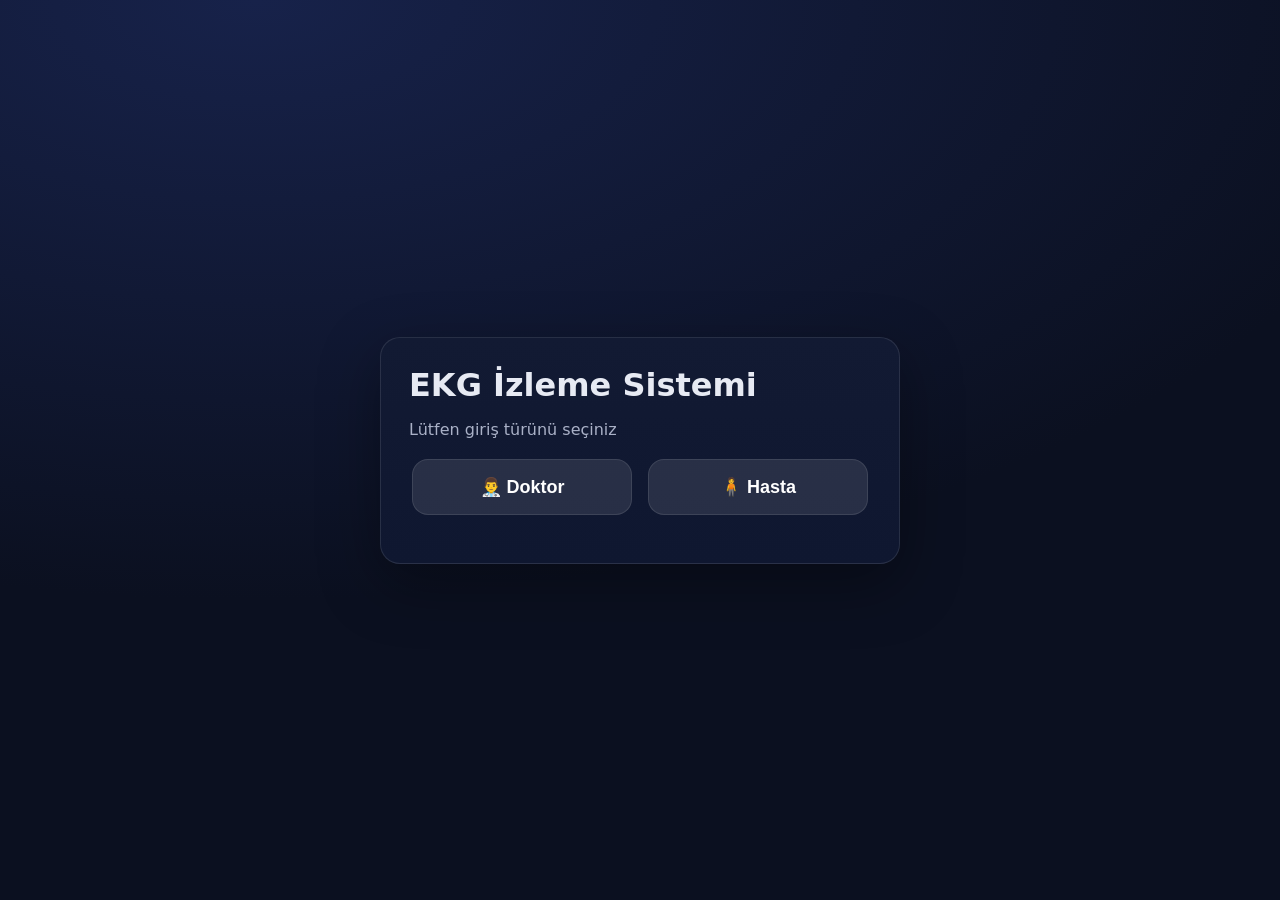
<file: docs/index.html>
<!DOCTYPE html>
<html lang="tr">
<head>
  <meta charset="UTF-8">
  <title>EKG İzleme Sistemi</title>
  <link rel="stylesheet" href="style.css">
</head>
<body>

<div class="login-page">
  <div class="login-card">

    <h1 class="login-title">EKG İzleme Sistemi</h1>
    <p class="login-subtitle">Lütfen giriş türünü seçiniz</p>

    <div class="role-buttons">
      <button class="role-btn" onclick="selectRole('doctor', this)">👨‍⚕️ Doktor</button>
      <button class="role-btn" onclick="selectRole('patient', this)">🧍 Hasta</button>
    </div>

    <!-- LOGIN -->
    <div id="loginForm" class="login-form hidden">
      <h2 id="formTitle"></h2>

      <input type="text" id="username" placeholder="Kullanıcı adı">
      <input type="password" id="password" placeholder="Şifre">

      <button class="login-btn" onclick="login()">Giriş Yap</button>

      <div style="text-align:center; margin-top:10px;">
        <button class="link-btn" onclick="showRegister()">Üye Ol</button>
      </div>
    </div>

    <!-- REGISTER -->
    <div id="registerForm" class="login-form hidden">
      <h2>📝 Hasta Üyelik</h2>

      <input type="text" id="r_fullname" placeholder="Ad Soyad">
      <input type="number" id="r_age" placeholder="Yaş">
      <input type="number" id="r_height" placeholder="Boy (cm)">
      <input type="number" id="r_weight" placeholder="Kilo (kg)">

      <hr style="opacity:.2">

      <input type="text" id="r_username" placeholder="Kullanıcı adı">
      <input type="password" id="r_password" placeholder="Şifre">

      <button class="login-btn" onclick="register()">Üye Ol</button>

      <div style="text-align:center; margin-top:10px;">
        <button class="link-btn" onclick="backToLogin()">Geri dön</button>
      </div>
    </div>

  </div>
</div>

<script src="login.js"></script>
</body>
</html>
</file>
<file: docs/style.css>
:root{
  --bg:#0b1020;
  --card:#121a33;
  --card2:#0f1730;
  --text:#e7eaf3;
  --muted:#aab1c7;
  --border: rgba(255,255,255,.10);
  --btn:#2f6bff;
  --ok:#00c896;
}

*{ box-sizing:border-box; }

body{
  margin:0;
  font-family: system-ui, -apple-system, Segoe UI, Roboto, Arial;
  background: radial-gradient(1200px 600px at 20% 0%, #17224a, var(--bg));
  color:var(--text);
}

/* ================= LOGIN ================= */

.login-page{
  min-height:100vh;
  display:flex;
  align-items:center;
  justify-content:center;
}

.login-card{
  width:520px;
  background: linear-gradient(180deg, var(--card), var(--card2));
  border:1px solid var(--border);
  border-radius:20px;
  padding:28px;
  box-shadow: 0 20px 60px rgba(0,0,0,.35);
}

.login-title{
  margin:0 0 6px 0;
  font-size:32px;
  font-weight:800;
}

.login-subtitle{
  margin-bottom:20px;
  color:var(--muted);
}

/* ROL BUTONLARI */
.role-buttons{
  display:flex;
  gap:16px;
  justify-content:center;
  margin-bottom:20px;
}

.role-btn{
  width:220px;
  padding:16px;
  font-size:18px;
  font-weight:700;
  border-radius:16px;
  border:1px solid var(--border);
  background: rgba(255,255,255,.10);
  color:white;
  cursor:pointer;
  transition:.2s ease;
}

.role-btn:hover{
  transform: translateY(-2px);
}

.role-btn.active{
  background: var(--btn);
}

/* LOGIN / REGISTER FORM */
.login-form{
  display:flex;
  flex-direction:column;
  gap:10px;
}

.login-form h2{
  margin:10px 0;
}

.login-form input{
  width:100%;
  padding:12px;
  border-radius:12px;
  border:none;
  background: rgba(0,0,0,.25);
  color:var(--text);
}

.login-form input::placeholder{
  color:var(--muted);
}

.login-btn{
  padding:12px;
  border-radius:12px;
  border:none;
  background: var(--ok);
  font-weight:800;
  cursor:pointer;
}

.login-btn:hover{
  opacity:.95;
}

/* ayraç (register formu için) */
.login-form hr{
  border:none;
  height:1px;
  background: var(--border);
  margin:6px 0;
}

/* ================= VISIBILITY ================= */
.hidden{
  display:none !important;
}

/* ================= LINK BUTTON ================= */
.link-btn{
  background:none;
  border:none;
  color: var(--btn);
  font-weight:800;
  cursor:pointer;
}
.link-btn:hover{
  text-decoration: underline;
}

/* ================= FIX: Doctor dashboard UI eksikleri ================= */

/* textarea sınıfı (doktor yorumu kutusu) */
.textarea{
  width: 100%;
  min-height: 110px;
  padding: 12px 14px;
  border-radius: 14px;
  border: 1px solid var(--border);
  background: rgba(0,0,0,.25);
  color: var(--text);
  outline: none;
  resize: vertical;
  font-size: 14px;
  line-height: 1.4;
}
.textarea::placeholder{
  color: var(--muted);
}
.textarea:focus{
  border-color: var(--btn);
  box-shadow: 0 0 0 3px rgba(47,107,255,.25);
}

/* Sağ tarafta içerik daha “kartlı” dursun */
.content h2{
  margin: 0 0 12px 0;
  font-size: 26px;
}
.content p{
  line-height: 1.5;
}

/* Küçük ekranlarda sidebar üst üste geçsin */
@media (max-width: 900px){
  .dashboard-layout{
    grid-template-columns: 1fr;
  }
  .sidebar{
    border-right: none;
    border-bottom: 1px solid var(--border);
  }
}
/* ================= DASHBOARD LAYOUT ================= */
.dashboard-layout{
  display:grid;
  grid-template-columns: 280px 1fr;
  min-height:100vh;
}

/* ================= SIDEBAR ================= */
.sidebar{
  background: linear-gradient(180deg, #0f1730, #0b1020);
  border-right:1px solid var(--border);
  padding:16px;
}

/* kartlar */
.patient-card{
  background: linear-gradient(180deg, rgba(255,255,255,.08), rgba(255,255,255,.04));
  border:1px solid var(--border);
  border-radius:16px;
  padding:14px;
  margin-bottom:16px;
}

.patient-card h3{
  margin:0 0 10px 0;
  font-size:14px;
  color:var(--muted);
}

/* sol menü */
.menu{
  display:flex;
  flex-direction:column;
  gap:10px;
}

.menu-btn{
  padding:12px;
  border-radius:14px;
  background: rgba(255,255,255,.10);
  color:white;
  border:none;
  cursor:pointer;
  font-weight:700;
}
.menu-btn:hover{
  background: var(--btn);
}

/* ================= CONTENT ================= */
.content{
  position: relative;
  padding: 72px 22px 22px 22px;
  overflow: hidden;
}

/* ================= PAGE CONTROL ================= */
.page{
  display:none;
  width:100%;
  height:100%;
}
.page.active{
  display:block;
}

/* karşılama ekranı */
.center-screen{
  width:100%;
  height:100%;
  display:flex;
  align-items:center;
  justify-content:center;
  text-align:center;
}

/* geri butonu */
.back-btn{
  position: absolute;
  top: 18px;
  left: 18px;
  z-index: 20;
  padding: 10px 14px;
  border-radius: 12px;
  border: 1px solid var(--border);
  background: rgba(255,255,255,.10);
  color: white;
  cursor: pointer;
}

/* ================== PATIENT SELECT ================== */
.patient-select-card select,
select.select {
  width: 100%;
  padding: 12px 14px;
  border-radius: 12px;
  border: 1px solid var(--border);
  background: linear-gradient(180deg, rgba(255,255,255,.08), rgba(255,255,255,.03));
  color: var(--text);
  font-size: 14px;
  font-weight: 600;
  outline: none;
  cursor: pointer;
}

.patient-select-card select:hover {
  border-color: rgba(47,107,255,.6);
}

.patient-select-card select:focus {
  border-color: var(--btn);
  box-shadow: 0 0 0 3px rgba(47,107,255,.25);
}

.patient-status{
  margin-top: 10px;
  font-size: 13px;
  font-weight: 600;
  color: var(--ok);
  display: flex;
  align-items: center;
  gap: 6px;
}
.chart-wrap{
  width: 100%;
  min-height: 320px;
  background: linear-gradient(180deg, rgba(255,255,255,.06), rgba(255,255,255,.03));
  border: 1px solid var(--border);
  border-radius: 18px;
  padding: 16px;
  margin-top: 12px;
}

.chart-wrap canvas{
  width: 100% !important;
  height: 280px !important;
}
/* ================= IMPROVED CHART UI ================= */

.chart-wrap{
  width: 100%;
  min-height: 500px;
  background: linear-gradient(180deg, rgba(255,255,255,.05), rgba(255,255,255,.02));
  border: 1px solid rgba(255,255,255,.12);
  border-radius: 24px;
  padding: 18px 20px 16px 20px;
  margin-top: 14px;
  box-shadow: 0 10px 30px rgba(0,0,0,.18);
}

.chart-slider-wrap{
  margin-top: 18px;
  display:flex;
  flex-direction:column;
  gap:10px;
}

.chart-slider-head{
  display:flex;
  align-items:center;
  justify-content:space-between;
  gap:12px;
  font-size:13px;
  color: var(--muted);
}

.chart-range{
  width:100%;
  appearance:none;
  height:10px;
  border-radius:999px;
  background: rgba(255,255,255,.12);
  outline:none;
}

.chart-range::-webkit-slider-thumb{
  appearance:none;
  width:20px;
  height:20px;
  border-radius:50%;
  background: var(--btn);
  border:2px solid #fff;
  cursor:pointer;
  box-shadow: 0 0 0 4px rgba(47,107,255,.20);
}

.chart-range::-moz-range-thumb{
  width:20px;
  height:20px;
  border:none;
  border-radius:50%;
  background: var(--btn);
  cursor:pointer;
}

.chart-canvas-wrap{
  position:relative;
  width:100%;
  height:360px;
}

.chart-canvas-wrap canvas{
  width:100% !important;
  height:100% !important;
}

@media (max-width: 700px){
  .chart-wrap{
    min-height: 430px;
    padding: 14px;
  }

  .chart-canvas-wrap{
    height: 280px;
  }
}
/* ================= DOCTOR OVERVIEW MEDICAL CARDS ================= */

.medical-cards{
  display:grid;
  grid-template-columns: repeat(3, 1fr);
  gap:16px;
  margin-bottom:16px;
}

.medical-card{
  position:relative;
  overflow:hidden;
  border-radius:22px;
  padding:18px;
  min-height:170px;
  border:1px solid rgba(255,255,255,.10);
  background: linear-gradient(180deg, rgba(255,255,255,.08), rgba(255,255,255,.03));
  box-shadow: 0 14px 36px rgba(0,0,0,.20);
}

.medical-card::after{
  content:"";
  position:absolute;
  right:-30px;
  bottom:-30px;
  width:120px;
  height:120px;
  border-radius:50%;
  background: rgba(255,255,255,.05);
  filter: blur(2px);
}

.medical-top{
  display:flex;
  align-items:flex-start;
  justify-content:space-between;
  gap:10px;
  margin-bottom:18px;
}

.medical-label{
  font-size:14px;
  font-weight:800;
  color:#dfe5f5;
  letter-spacing:.2px;
}

.medical-sub{
  margin-top:4px;
  font-size:12px;
  color:var(--muted);
}

.medical-icon{
  width:52px;
  height:52px;
  display:flex;
  align-items:center;
  justify-content:center;
  border-radius:16px;
  font-size:24px;
  font-weight:900;
  background: rgba(255,255,255,.08);
  border:1px solid rgba(255,255,255,.08);
}

.medical-value{
  position:relative;
  z-index:2;
  font-size:46px;
  font-weight:900;
  line-height:1;
  letter-spacing:-1px;
  margin-top:8px;
}

.ekg-card{
  background:
    linear-gradient(180deg, rgba(56,189,248,.18), rgba(56,189,248,.04)),
    linear-gradient(180deg, rgba(255,255,255,.08), rgba(255,255,255,.03));
}
.ekg-value{
  color:#67d8ff;
}

.hr-card{
  background:
    linear-gradient(180deg, rgba(34,197,94,.18), rgba(34,197,94,.04)),
    linear-gradient(180deg, rgba(255,255,255,.08), rgba(255,255,255,.03));
}
.hr-value{
  color:#63e886;
}

.temp-card{
  background:
    linear-gradient(180deg, rgba(245,158,11,.18), rgba(245,158,11,.04)),
    linear-gradient(180deg, rgba(255,255,255,.08), rgba(255,255,255,.03));
}
.temp-value{
  color:#ffc14d;
}

@media (max-width: 980px){
  .medical-cards{
    grid-template-columns:1fr;
  }

  .medical-card{
    min-height:140px;
  }

  .medical-value{
    font-size:38px;
  }
}
</file>
